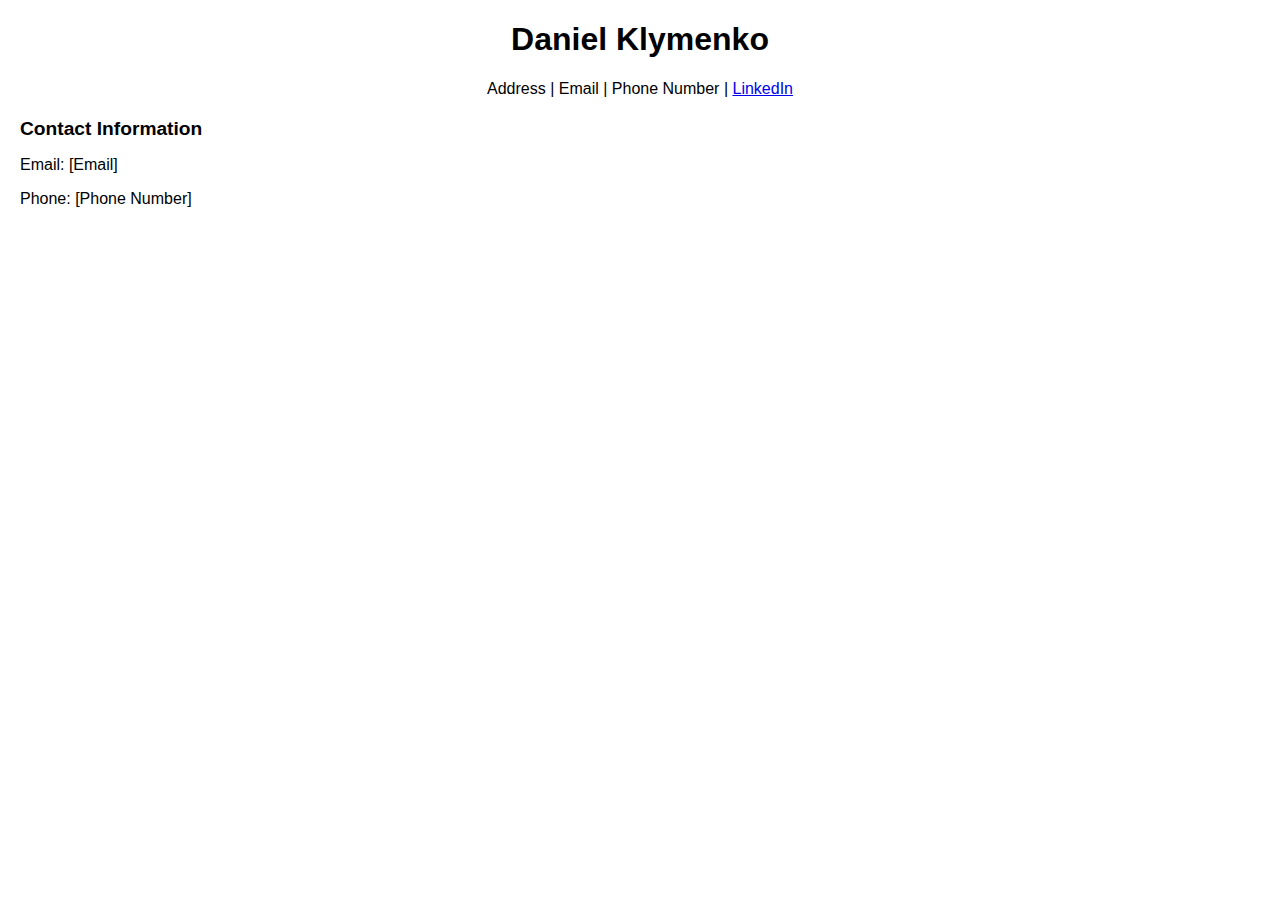
<file: Pages/contact.HTML>
<!DOCTYPE html>
<html lang="en">
  <head>
    <meta charset="UTF-8">
    <meta name="viewport" content="width=device-width, initial-scale=1.0">
    <title>Contact Me</title>
    <link rel="stylesheet" href="../styles.css">
  </head>
  <body>
    <div id="header" class="header">
      <h1>Daniel Klymenko</h1>
      <p>Address | Email | Phone Number | <a href="LinkedIn URL">LinkedIn</a>
      </p>
    </div>
    <div id="contact" class="section">
      <h2 class="section-title">Contact Information</h2>
      <p>Email: [Email]</p>
      <p>Phone: [Phone Number]</p>
    </div>
  </body>
</html>
</file>
<file: styles.css>
body {
    font-family: Arial, sans-serif;
    margin: 20px;
}

.header {
    text-align: center;
    margin-bottom: 20px;
}

.section {
    margin-bottom: 30px;
}

.section-title {
    font-size: 1.2em;
    font-weight: bold;
    margin-bottom: 10px;
}

img {
    max-width: 100%;
    height: auto;
}
</file>
